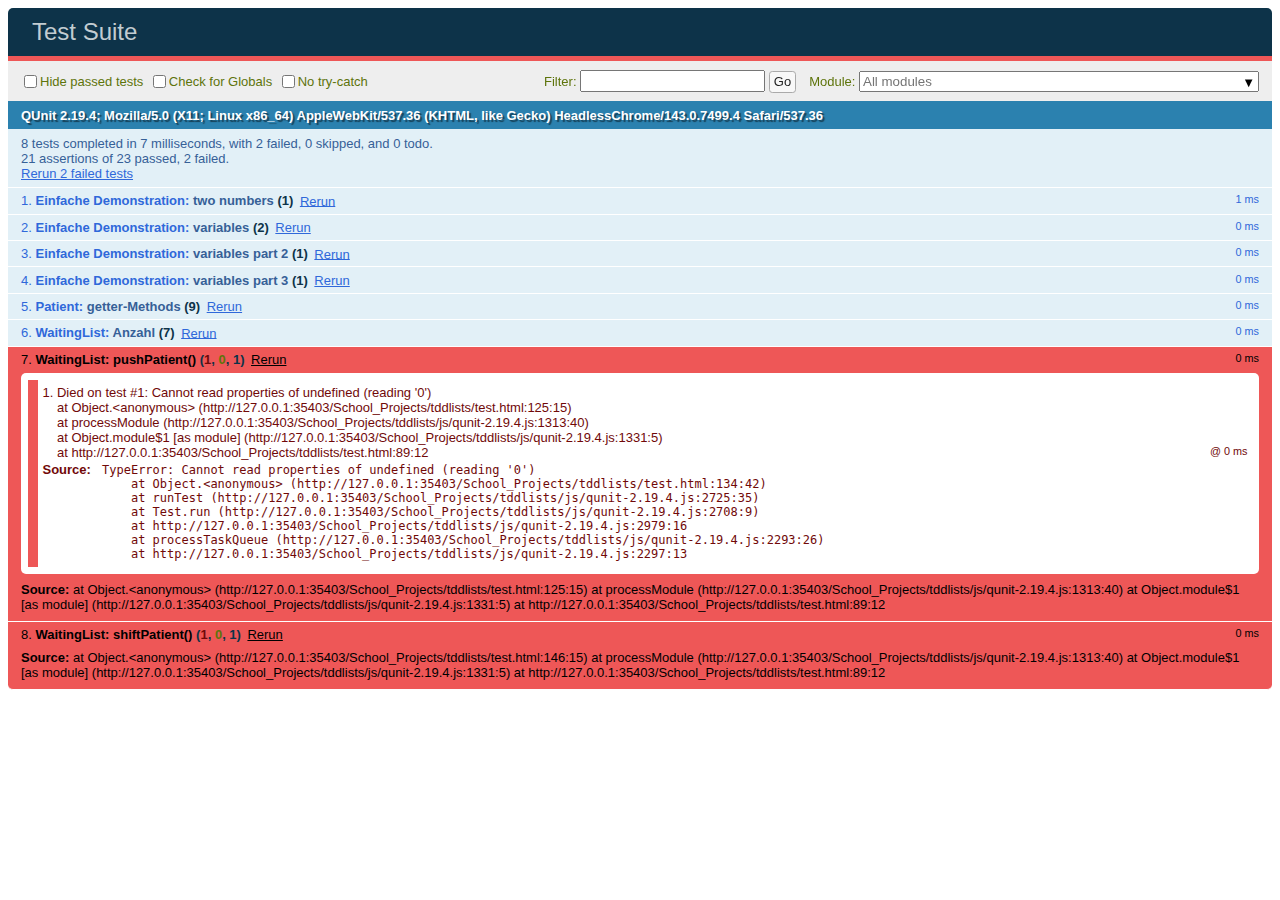
<file: School_Projects/tddlists/test.html>
<!DOCTYPE html>
<meta charset="utf-8">
<title>Test Suite</title>
<link rel="stylesheet" href="css/qunit-2.19.4.css">
<script src="js/main.js"></script>
  
  
  
<body>
  <div id="qunit"></div>
  <div id="qunit-fixture"></div>
  <script src="js/qunit-2.19.4.js"></script>


  <script type="text/javascript">


     QUnit.module('Einfache Demonstration', function() {

        QUnit.test('two numbers', function(assert) {
          assert.equal(1+2, 3);
        });
        
        
        QUnit.test('variables', function(assert) {
          var x = 17;
          var y = 3;

          assert.equal(x-y, 14);
          y++;
          assert.equal(x-y, 13);
          
        });
        
    
        QUnit.test('variables part 2', function(assert) {
          var x = 104;
          var y = x*x;
          
          var z = Math.sqrt(y);
          
          assert.equal(x,z);
        });
        
        
        QUnit.test('variables part 3', function(assert) {
          var x = "blub";
          var y = x+x;
          
          
          assert.equal(y,"blubblub");
        });


        
      });


    


     QUnit.module('Patient', function() {

        QUnit.test('getter-Methods', function(assert) {
          var p1 = new Patient("Anne","Arnold");
          var p2 = new Patient("Bernhard", "Bogus");
          var p3 = new Patient("Carl", "Codemaster");
          
          //Test 1-3: getName()
          assert.equal(p1.getName(), "Anne");
          assert.equal(p2.getName(), "Bernhard");
          assert.equal(p3.getName(), "Carl");

          //Test 4-6: getSurname()
          assert.equal(p1.getSurname(), "Arnold");
          assert.equal(p2.getSurname(), "Bogus");
          assert.equal(p3.getSurname(), "Codemaster");

          //Test 7-9 toString()
          assert.equal(p1.toString(), "Patient: Anne Arnold");
          assert.equal(p2.toString(), "Patient: Bernhard Bogus");
          assert.equal(p3.toString(), "Patient: Carl Codemaster");
        });
        
      });



     QUnit.module('WaitingList', function() {

        QUnit.test('Anzahl', function(assert) {
          var p1 = new Patient("Anne","Arnold");
          var p2 = new Patient("Bernhard", "Bogus");
          var p3 = new Patient("Carl", "Codemaster");
          
          var l = new WaitingList();
          
          //Test 1-4: pushPatient(p)
          assert.equal(l.getNumberOfWaitingPatients(), 0);
          
          l.pushPatient(p1);
          assert.equal(l.getNumberOfWaitingPatients(), 1);
          
          l.pushPatient(p2);
          assert.equal(l.getNumberOfWaitingPatients(), 2);
          
          l.pushPatient(p3);
          assert.equal(l.getNumberOfWaitingPatients(), 3);

          //Test 5-6 shiftPatient();
          l.shiftPatient();
          assert.equal(l.getNumberOfWaitingPatients(), 2);
          
          l.shiftPatient();
          assert.equal(l.getNumberOfWaitingPatients(), 1);

          //Test 7 shiftPatient() und pushPatient(p) combined
          l.shiftPatient();
          l.pushPatient(p1);
          l.shiftPatient();
          l.pushPatient(p2);
          assert.equal(l.getNumberOfWaitingPatients(), 1);
        });
        
        QUnit.test('pushPatient()', function(assert) {
          var p1 = new Patient("Anne","Arnold");
          var p2 = new Patient("Bernhard", "Bogus");
          var p3 = new Patient("Carl", "Codemaster");
          
          var l = new WaitingList();
          
          //Test 1-6: pushPatient(p)
          l.pushPatient(p1);
          assert.equal(l._waitingPatients[0].getName() + " " + l._waitingPatients[0].getSurname(), "Anne Arnold");
          
          l.pushPatient(p2);
          assert.equal(l._waitingPatients[0].getName() + " " + l._waitingPatients[0].getSurname(), "Anne Arnold");
          assert.equal(l._waitingPatients[1].getName() + " " + l._waitingPatients[1].getSurname(), "Bernhard Bogus");
          
          l.pushPatient(p3);
          assert.equal(l._waitingPatients[0].getName() + " " + l._waitingPatients[0].getSurname(), "Anne Arnold");
          assert.equal(l._waitingPatients[1].getName() + " " + l._waitingPatients[1].getSurname(), "Bernhard Bogus");
          assert.equal(l._waitingPatients[2].getName() + " " + l._waitingPatients[2].getSurname(), "Carl Codemaster");
        });

        QUnit.test('shiftPatient()', function(assert) {
          var p1 = new Patient("Anne","Arnold");
          var p2 = new Patient("Bernhard", "Bogus");
          var p3 = new Patient("Carl", "Codemaster");
          
          var l = new WaitingList();
          
          l.pushPatient(p1);
          l.pushPatient(p2);
          l.pushPatient(p3);

          //Test 1-6
          l.shiftPatient();
          assert.equal(l._waitingPatients[0].getName() + " " + l._waitingPatients[0].getSurname(), "Bernhard Bogus");
          assert.equal(l._waitingPatients[1].getName() + " " + l._waitingPatients[1].getSurname(), "Carl Codemaster");
          
          l.shiftPatient();
          assert.equal(l._waitingPatients[0].getName() + " " + l._waitingPatients[0].getSurname(), "Carl Codemaster");
          
          l.pushPatient(p2);
          l.pushPatient(p1);
          l.shiftPatient();
          assert.equal(l._waitingPatients[0].getName() + " " + l._waitingPatients[0].getSurname(), "Bernhard Bogus");
          assert.equal(l._waitingPatients[1].getName() + " " + l._waitingPatients[1].getSurname(), "Anne Arnold");
          
          l.shiftPatient();
          assert.equal(l._waitingPatients[0].getName() + " " + l._waitingPatients[0].getSurname(), "Anne Arnold");
        });
    });

  </script>


</body>
</file>
<file: School_Projects/tddlists/css/qunit-2.19.4.css>
/*!
 * QUnit 2.19.4
 * https://qunitjs.com/
 *
 * Copyright OpenJS Foundation and other contributors
 * Released under the MIT license
 * https://jquery.org/license
 */

/** Font Family and Sizes */

#qunit-tests, #qunit-header, #qunit-banner, #qunit-testrunner-toolbar, #qunit-filteredTest, #qunit-userAgent, #qunit-testresult {
	font-family: "Helvetica Neue Light", "HelveticaNeue-Light", "Helvetica Neue", Calibri, Helvetica, Arial, sans-serif;
}

#qunit-testrunner-toolbar, #qunit-filteredTest, #qunit-userAgent, #qunit-testresult, #qunit-tests li { font-size: small; }
#qunit-tests { font-size: smaller; }


/** Resets */

#qunit-tests, #qunit-header, #qunit-banner, #qunit-filteredTest, #qunit-userAgent, #qunit-testresult, #qunit-modulefilter {
	margin: 0;
	padding: 0;
}

/* Style our buttons in a simple way, uninfluenced by the styles
   the tested app might load. Don't affect buttons in #qunit-fixture!
   https://github.com/qunitjs/qunit/pull/1395
   https://github.com/qunitjs/qunit/issues/1437 */
#qunit-testrunner-toolbar button,
#qunit-testresult button {
	all: unset; /* best effort, modern browsers only */
	font: inherit;
	color: initial;
	border: initial;
	background-color: buttonface;
	padding: 0 4px;
}


/** Fixed headers with scrollable tests */

@supports (display: flex) or (display: -webkit-box) {
	@media (min-height: 500px) {
		#qunit {
			position: fixed;
			left: 0px;
			right: 0px;
			top: 0px;
			bottom: 0px;
			padding: 8px;
			display: -webkit-box;
			display: flex;
			flex-direction: column;
		}

		#qunit-tests {
			overflow: scroll;
		}

		#qunit-banner {
			flex: 5px 0 0;
		}
	}
}


/** Header (excluding toolbar) */

#qunit-header {
	padding: 0.5em 0 0.5em 1em;

	color: #C2CCD1;
	background-color: #0D3349;

	font-size: 1.5em;
	line-height: 1em;
	font-weight: 400;

	border-radius: 5px 5px 0 0;
}

#qunit-header a {
	text-decoration: none;
	color: inherit;
}

#qunit-header a:hover,
#qunit-header a:focus {
	color: #FFF;
}

#qunit-banner {
	height: 5px;
}

#qunit-filteredTest {
	padding: 0.5em 1em 0.5em 1em;
	color: #366097;
	background-color: #F4FF77;
}

#qunit-userAgent {
	padding: 0.5em 1em 0.5em 1em;
	color: #FFF;
	background-color: #2B81AF;
	text-shadow: rgba(0, 0, 0, 0.5) 2px 2px 1px;
}


/** Toolbar */

#qunit-testrunner-toolbar {
	padding: 0.5em 1em 0.5em 1em;
	color: #5E740B;
	background-color: #EEE;
}

#qunit-testrunner-toolbar .clearfix {
	height: 0;
	clear: both;
}

#qunit-testrunner-toolbar label {
	display: inline-block;
}

#qunit-testrunner-toolbar input[type=checkbox],
#qunit-testrunner-toolbar input[type=radio] {
	margin: 3px;
	vertical-align: -2px;
}

#qunit-testrunner-toolbar input[type=text] {
	box-sizing: border-box;
	height: 1.6em;
}

#qunit-testrunner-toolbar button,
#qunit-testresult button {
  border-radius: .25em;
  border: 1px solid #AAA;
  background-color: #F8F8F8;
  color: #222;
  line-height: 1.6;
  cursor: pointer;
}
#qunit-testrunner-toolbar button:hover,
#qunit-testresult button:hover {
	border-color: #AAA;
	background-color: #FFF;
	color: #444;
}
#qunit-testrunner-toolbar button:active,
#qunit-testresult button:active {
	border-color: #777;
	background-color: #CCC;
	color: #000;
}
#qunit-testrunner-toolbar button:focus,
#qunit-testresult button:focus {
	border-color: #2F68DA;
	/* emulate 2px border without a layout shift */
	box-shadow: inset 0 0 0 1px #2F68DA
}
#qunit-testrunner-toolbar button:disabled,
#qunit-testresult button:disabled {
	border-color: #CCC;
	background-color: #CCC;
	color: #FFF;
  cursor: default;
}

#qunit-toolbar-filters {
	float: right;
	/* aligning right avoids overflows and inefficient use of space
	   around the dropdown menu on narrow viewports */
	text-align: right;
}

.qunit-url-config,
.qunit-filter,
#qunit-modulefilter {
	display: inline-block;
	line-height: 2.1em;
	text-align: left;
}

.qunit-filter,
#qunit-modulefilter {
	position: relative;
	margin-left: 1em;
}

.qunit-url-config label {
	margin-right: 0.5em;
}

#qunit-modulefilter-search {
	box-sizing: border-box;
	min-width: 400px;
	min-width: min(400px, 80vw);
}

#qunit-modulefilter-search-container {
	position: relative;
}
#qunit-modulefilter-search-container:after {
	position: absolute;
	right: 0.3em;
	bottom: 0;
	line-height: 100%;
	content: "\25bc";
	color: black;
}

#qunit-modulefilter-dropdown {
	/* align with #qunit-modulefilter-search */
	box-sizing: border-box;
	min-width: 400px;
	min-width: min(400px, 80vw);
	max-width: 80vw;
	position: absolute;
	right: 0;
	top: 100%;
	margin-top: 2px;

	/* ensure that when on a narrow viewports and having only one result,
	   that #qunit-modulefilter-actions fall outside the dropdown rectangle. */
	min-height: 3em;

	border: 1px solid #AAA;
	border-top-color: transparent;
	border-radius: 0 0 .25em .25em;
	color: #0D3349;
	background-color: #F5F5F5;
	z-index: 99;
}

#qunit-modulefilter-actions {
	display: block;
	overflow: auto;
	/* align with #qunit-modulefilter-dropdown-list */
	font: smaller/1.5em sans-serif;
}
@media (min-width: 350px) {
	#qunit-modulefilter-actions {
		position: absolute;
		right: 0;
	}
}

#qunit-modulefilter-dropdown #qunit-modulefilter-actions > * {
	box-sizing: border-box;
	max-height: 2.8em;
	display: block;
	padding: 0.4em;
}

#qunit-modulefilter-dropdown #qunit-modulefilter-actions > button {
	float: right;
	margin: 0.25em;
}

#qunit-modulefilter-dropdown-list {
	margin: 0;
	padding: 0;
	font: smaller/1.5em sans-serif;
}

#qunit-modulefilter-dropdown-list li {
	list-style: none;
}
#qunit-modulefilter-dropdown-list .clickable {
	display: block;
	padding: 0.25em 0.50em 0.25em 0.15em;
	white-space: nowrap;
	overflow: hidden;
	text-overflow: ellipsis;
}
#qunit-modulefilter-dropdown-list .clickable.checked {
	font-weight: bold;
	background-color: #E2F0F7;
	color: #0D3349;
}
#qunit-modulefilter-dropdown .clickable:hover {
	background-color: #FFF;
	color: #444;
}


/** Tests: Pass/Fail */

#qunit-tests {
	list-style-position: inside;
}

#qunit-tests li {
	padding: 0.4em 1em 0.4em 1em;
	border-bottom: 1px solid #FFF;
	list-style-position: inside;
}

#qunit-tests > li {
	display: none;
}

#qunit-tests li.running,
#qunit-tests li.pass,
#qunit-tests li.fail,
#qunit-tests li.skipped,
#qunit-tests li.aborted {
	display: list-item;
}

#qunit-tests.hidepass {
	position: relative;
}

#qunit-tests.hidepass li.running,
#qunit-tests.hidepass li.pass:not(.todo) {
	visibility: hidden;
	position: absolute;
	width:   0;
	height:  0;
	padding: 0;
	border:  0;
	margin:  0;
}

#qunit-tests li strong {
	cursor: pointer;
}

#qunit-tests li.skipped strong {
	cursor: default;
}

#qunit-tests li a {
	padding: 0.5em;
	color: inherit;
	text-decoration: underline;
}
#qunit-tests li a:hover,
#qunit-tests li a:focus {
	color: #0D3349;
}

#qunit-tests li .runtime {
	float: right;
	font-size: smaller;
}

.qunit-assert-list {
	margin-top: 0.5em;
	padding: 0.5em;

	background-color: #FFF;

	border-radius: 5px;
}

.qunit-source {
	margin: 0.6em 0 0.3em;
}

.qunit-collapsed {
	display: none;
}

#qunit-tests table {
	border-collapse: collapse;
	margin-top: 0.2em;
}

#qunit-tests th {
	text-align: right;
	vertical-align: top;
	padding: 0 0.5em 0 0;
}

#qunit-tests td {
	vertical-align: top;
}

#qunit-tests pre {
	margin: 0;
	white-space: pre-wrap;
	word-wrap: break-word;
}

#qunit-tests del {
	color: #374E0C;
	background-color: #E0F2BE;
	text-decoration: none;
}

#qunit-tests ins {
	color: #500;
	background-color: #FFCACA;
	text-decoration: none;
}

/*** Test Counts */

#qunit-tests b.counts                       { color: #0D3349; }
#qunit-tests b.passed                       { color: #5E740B; }
#qunit-tests b.failed                       { color: #710909; }

#qunit-tests li li {
	padding: 5px;
	background-color: #FFF;
	border-bottom: none;
	list-style-position: inside;
}

/*** Passing Styles */


#qunit-tests .pass {
	color: #2F68DA;
	background-color: #E2F0F7;
}

#qunit-tests .pass .test-name {
	color: #366097;
}

#qunit-tests li li.pass {
	color: #3C510C;
	background-color: #FFF;
	border-left: 10px solid #C6E746;
}

#qunit-tests .pass .test-actual,
#qunit-tests .pass .test-expected           { color: #999; }

#qunit-banner.qunit-pass                    { background-color: #C6E746; }

/*** Failing Styles */

#qunit-tests .fail {
	color: #000;
	background-color: #EE5757;
}

#qunit-tests li li.fail {
	color: #710909;
	background-color: #FFF;
	border-left: 10px solid #EE5757;
	white-space: pre;
}

#qunit-tests > li:last-child {
	border-radius: 0 0 5px 5px;
}

#qunit-tests .fail .test-actual             { color: #EE5757; }
#qunit-tests .fail .test-expected           { color: #008000; }

#qunit-banner.qunit-fail                    { background-color: #EE5757; }


/*** Aborted tests */
#qunit-tests .aborted { color: #000; background-color: orange; }
/*** Skipped tests */

#qunit-tests .skipped {
	background-color: #EBECE9;
}

#qunit-tests .qunit-todo-label,
#qunit-tests .qunit-skipped-label {
	background-color: #F4FF77;
	display: inline-block;
	font-style: normal;
	color: #366097;
	line-height: 1.8em;
	padding: 0 0.5em;
	margin: -0.4em 0.4em -0.4em 0;
}

#qunit-tests .qunit-todo-label {
	background-color: #EEE;
}

/** Result */

#qunit-testresult {
	color: #366097;
	background-color: #E2F0F7;

	border-bottom: 1px solid #FFF;
}
#qunit-testresult a {
	color: #2F68DA;
}
#qunit-testresult .clearfix {
	height: 0;
	clear: both;
}
#qunit-testresult .module-name {
	font-weight: 700;
}
#qunit-testresult-display {
	padding: 0.5em 1em 0.5em 1em;
	width: 85%;
	float:left;
}
#qunit-testresult-controls {
	padding: 0.5em 1em 0.5em 1em;
  width: 10%;
	float:left;
}

/** Fixture */

#qunit-fixture {
	position: absolute;
	top: -10000px;
	left: -10000px;
	width: 1000px;
	height: 1000px;
}
</file>
